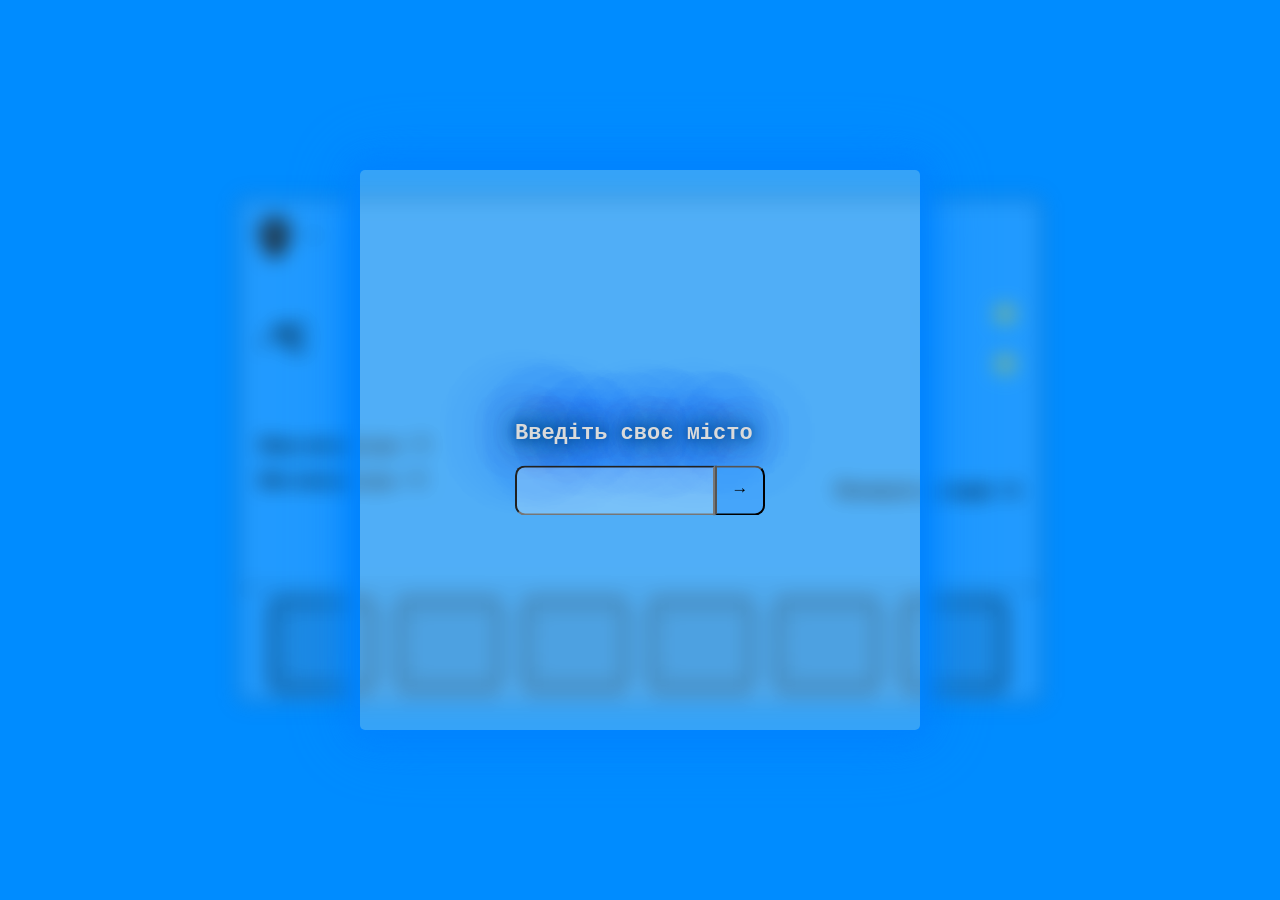
<file: index.html>
<!DOCTYPE html>
<html lang="en">

<head>
    <meta charset="UTF-8">
    <meta name="viewport" content="width=device-width, initial-scale=1.0">
    <title>Weather</title>
    <link rel="icon" href="svg/weather_icon.svg">
    <link rel="stylesheet" href="css/main.css">
    <link rel="stylesheet" href="css/register_menu.css">
</head>

<body>
    <div id="register_menu">

        <div class="center">
            <h2>Введіть своє місто</h2>
            <input id="search" type="search">
            <button id="send">→</button>
            <p id="error">Такого мiста немає</p>
        </div>
    </div>
    <div class="main_pages">
        <div class="main_panel">
            <img src="svg/place_118782.svg" alt="">
            <h2 id="misto">-</h2>
            <h1 id="degree">-℃</h1>
            <p id="day"></p>
            <p id="text"></p>
            <div class="max-min-tempetature">
                <p id="max_degree">Макс-емпература: -℃</p>
                <p id="min_degree">Мін-температура: -℃</p>
            </div>
            <p id="rain">Ймовірність опадів: -%</p>
            <div class="sun">
                <img id="up" src="svg/if-weather-27-2682824_90788.svg" alt="">
                <img id="down" src="svg/if-weather-26-2682825_90789.svg" alt="">
                <p id="up_p">-</p>
                <p id="down_p">-</p>
            </div>
            <div class="week">
                <div class="day">
                    <p id="nuul_day">-</p>
                    <p id="day_degree">-</p>
                </div>
                <div class="one_day">
                    <p id="one_day">-</p>
                    <p id="one_day_degree">-</p>
                </div>

                <div class="two_day">
                    <p id="two_day">-</p>
                    <p id="two_day_degree">-</p>
                </div>

                <div class="three_day">
                    <p id="three_day">-</p>
                    <p id="three_day_degree">-</p>
                </div>

                <div class="four_day">
                    <p id="four_day">-</p>
                    <p id="four_day_degree">-</p>
                </div>
                <div class="five_day">
                    <p id="five_day">-</p>
                    <p id="five_day_degree">-</p>
                </div>
            </div>
        </div>
        <div class="back_graund">
            <!--<div class="the_bland">
                <img id="bland1" src="img/brand_icon.png" alt="bland">
                <img id="bland2" src="img/brand_icon.png" alt="bland">
                <img id="bland3" src="img/brand_icon.png" alt="bland">
            </div>-->
        </div>
    </div>

    <!-- song-->
    <audio id="clickSound" src="mp3/001_42032.mp3"></audio>



    <script src="js/main.js"></script>
    <script src="js/api_for_1_day.js"></script>
</body>

</html>
</file>
<file: css/main.css>
body {
    background-color: rgb(0, 140, 255);
    overflow: hidden;
}

* {
    font-family: 'Segoe UI', Tahoma, Geneva, Verdana, sans-serif;
}


.main_pages {

    position: absolute;
    background-color: #ffffff21;
    border: solid;
    border-radius: 10px;
    border-color: #00000050;
    top: 50%;
    left: 50%;
    transform: translate(-50%, -50%);
    width: 800px;
    height: 500px;
}

.main_panel {
    display: flex;
}

.main_panel img {
    width: 30px;
    margin-left: 20px;
    margin-top: 10px;
}

#misto {
    display: flex;
    position: relative;
    margin-left: 20px;
}

#degree {

    position: absolute;
    margin-top: 120px;
    margin-left: 20px;
}

.max-min-tempetature {
    position: absolute;
    top: 220px;
    margin-left: 20px;
}

.max-min-tempetature p {
    font-weight: 700;
}

#rain {
    position: absolute;
    font-weight: 700;
    right: 0;
    bottom: 0;
    margin-bottom: 200px;
    margin-right: 20px;
}
.sun {
    position: absolute; 
    width: 40px;
    right: 0;
}
.sun img {
    position: absolute; 
    margin-top: 100px;
    margin-left: -10px;
   
}

.sun p {

    margin-left: -75px;
}

#down {
margin-top: 150px;
}

#up_p {
    
    margin-top: 105px;
}
#down_p {
    margin-top: 29px;
}

.week {
    display: flex;
    position: absolute;
    border-top: solid 2px #0000006c;
    bottom: 0;
    margin-bottom: 10px;
    padding-left: 10px;
    padding-right: 35px;
    padding-top: 10px;
}
.week div {
    cursor: pointer;
    border-radius: 10px;
    border: solid;
    margin-left: 20px;
    width: 100px;
    background-color: #0000001c;
}
.week div:hover {
    background-color: #00000034;
}

.week p {
    margin-left: 10px;
    font-weight: 700;
}

#day {
    position: absolute;
    font-size: 17px;
    margin-top: 80px;
    margin-left: 20px;
    font-weight: 700;
}

#text {
    position: absolute;
    font-size: 17px;
    margin-top: 185px;
    margin-left: 20px;
    font-weight: 700;
}
</file>
<file: css/register_menu.css>
.main_pages {
filter: blur(10px)
}

#register_menu {
    
    position: absolute;
    z-index: 5;
    background-color: #f5f5dc38;
    border-radius: 5px;
    box-shadow: 0 0 20px #0084ff, 0 0 30px #0084ff, 0 0 40px #0084ff, 0 0 70px #0084ff;
    width: 35em;
    height: 35em;
    top: 50%;
    left: 50%;
    transform: translate(-50%, -50%);
}

.center {
    position: relative;
    top: 50%;
    left: 435px;
    transform: translate(-50%, -50%);

}

.center h2 {
    font-family: 'Courier New', Courier, monospace;
    color: #dadada;
   
    font-size: 22px;
    text-shadow: 0 0 10px #004f99, 0 0 20px #004f99, 0 0 30px #004f99, 0 0 40px #004f99, 0 0 70px #004f99, 0 0 80px #004f99, 0 0 100px #004f99, 0 0 150px #004f99;
   
    

}

#search {
    
    width: 200px;
    height: 50px;
    border-radius: 10px;
    border-top-right-radius: 0;
    border-bottom-right-radius: 0;
    background-color: #ffffff3a;
    font-size: 30px;
    font-family: 'Courier New', Courier, monospace;
    font-weight: 700;
}
#search:focus {
    outline: none;
    border: 2px solid  #363636; 
    box-shadow: 0 0 10px  #363636;
}

#search:hover {
    border-right: none;
}

#send {
    position: absolute;
    font-size: 17px;
    width: 50px;
    height: 50px;
    background-color: #40a1fca2;
    border-radius: 10px;
    border-top-left-radius: 0;
    border-bottom-left-radius: 0;
}

#send:hover {
    background-color: #0084ffa2;
}


#error {
    display: none;
    font-family: 'Courier New', Courier, monospace;
    color: red;
    font-weight: 1000;    
    margin-top: 5px;
    margin-left: 10px;
}
</file>
